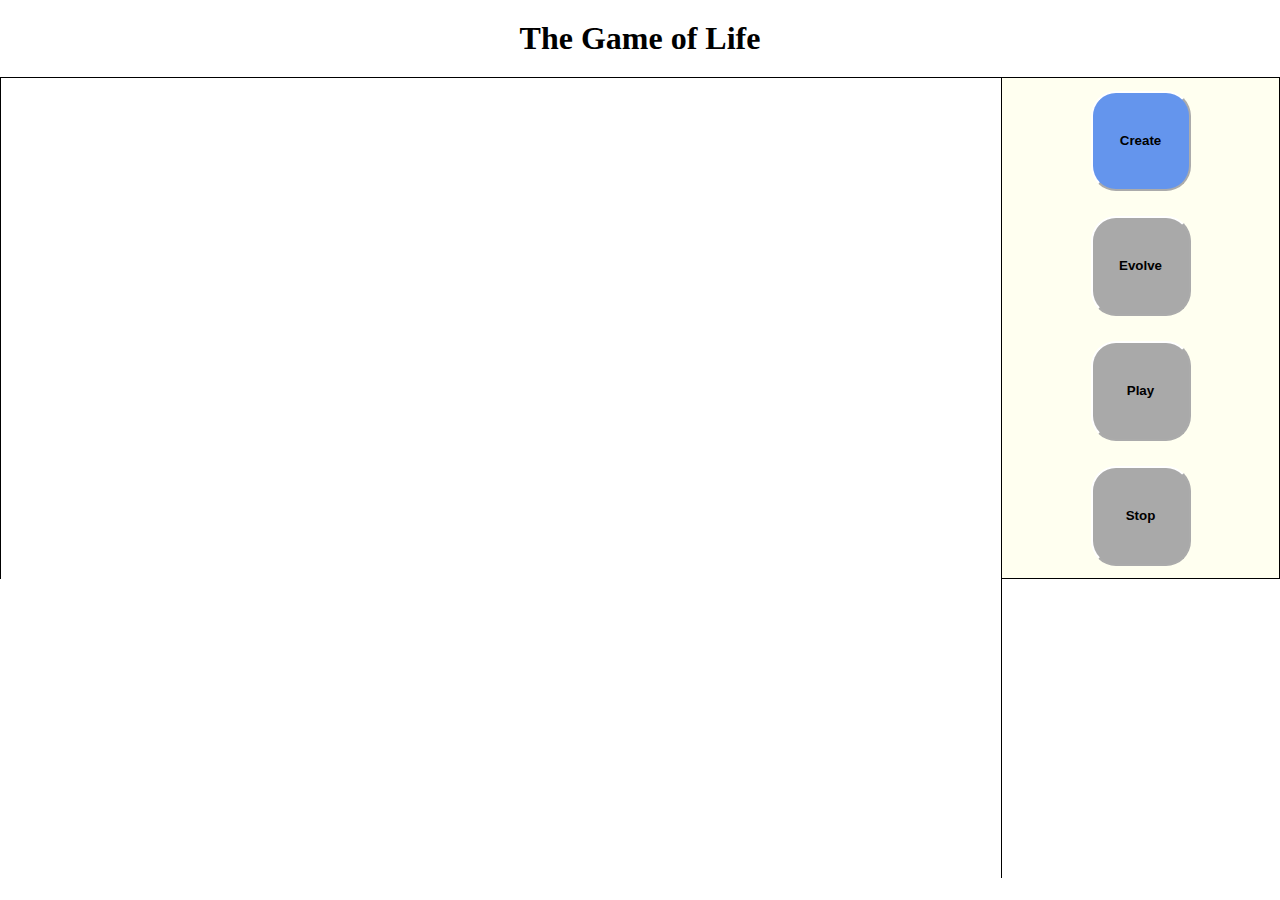
<file: index.html>
<!DOCTYPE html>
<html>
    <head>
        <meta charset="utf-8">
        <link rel="stylesheet" href="css/main.css" media="screen" title="no title">
        <title>The Game of Life</title>
    </head>
    <body>
        <h1>The Game of Life</h1>

        <div class="container">
            <div class="table-container">

            </div>
            <div class="btn-container">
                <button class="btn-create btn" type="button" name="create">Create</button>
                <button class="btn-evolve btn" type="button" name="evolve">Evolve</button>
                <button class="btn-play btn" type="button" name="play">Play</button>
                <button class="btn-stop btn" type="button" name="stop">Stop</button>
            </div>
        </div>

        <script src="js/jquery.js" charset="utf-8"></script>

        <script src="js/app.js" charset="utf-8"></script>

    </body>
</html>
</file>
<file: css/main.css>
* {
    margin: 0;
    padding: 0;
}

h1 {
    text-align: center;
    margin: 20px;

}

.container {
    margin: 0 auto;
    border: 1px solid black;
}

.table-container {
    border-right: 1px solid black;
    float: left;

}

.btn-container {
    height: 500px;
    display: flex;
    align-items: center;
    justify-content: space-around;
    flex-direction: column;
    background-color: #FFFFF0;

}

.btn {
    width: 100px;
    height: 100px;
    border-radius: 25%;
    border: 2px white outset;
    color: white;
    font-weight: bold;
    cursor: pointer;
}

.btn:active {
    border: 2px white inset;
}

.btn:focus {
    outline: 0;
}

.btn-create {
    background-color: #6495ED;
    color: black;

}

.btn-create:active {
    background-color: #64BBEE;
}

.btn-evolve {
    background-color: #FFD700;
    color: black;
}

.btn-evolve:active {
    background-color: #DAA520;
}

.btn-play {
    background-color: #228B22;
}

.btn-play:active {
    background-color: #006400;
}

.btn-stop {
    background-color: red;
}

.btn-stop:active {
    background-color: darkred;
}

table {
    margin: 0;
    padding: 0;
}

tr {
    margin: 0;
    padding: 0;
}

td {
    width: 2px;
    height: 2px;
    background-color: white;

}

.btn-disabled {
    cursor: not-allowed;
    background-color: darkgray;
    color: black;
}
</file>
